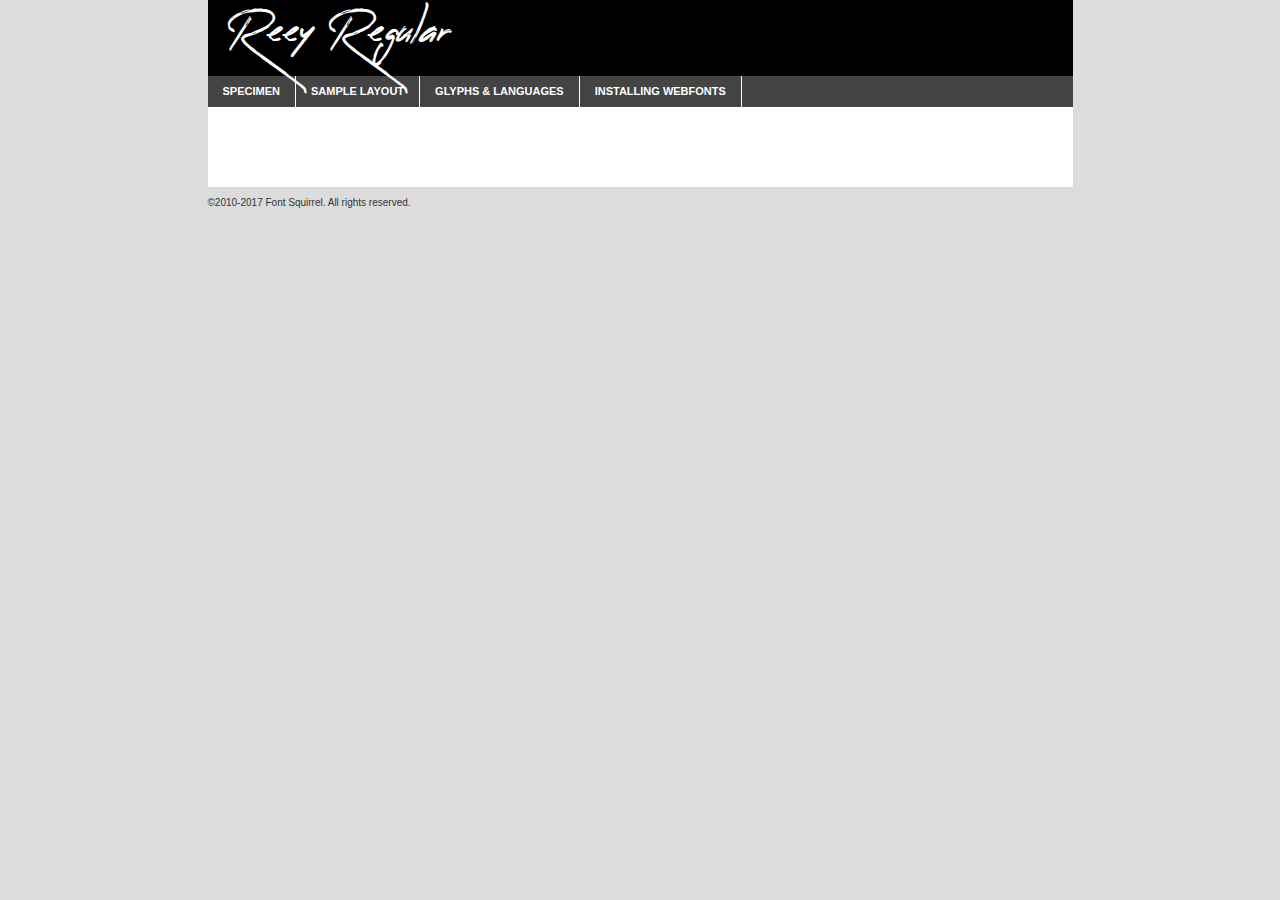
<file: fonts/Reey/webfontkit-20230322-062916/reey-regular-demo.html>
<!DOCTYPE html PUBLIC "-//W3C//DTD XHTML 1.0 Transitional//EN"
        "http://www.w3.org/TR/xhtml1/DTD/xhtml1-transitional.dtd">

<html xmlns="http://www.w3.org/1999/xhtml" xml:lang="en" lang="en">
<head>
    <meta http-equiv="Content-Type" content="text/html; charset=utf-8"/>
    <script src="http://ajax.googleapis.com/ajax/libs/jquery/1.7.2/jquery.min.js" type="text/javascript" charset="utf-8"></script>
    <script type="text/javascript">
		(function($) {
			$.fn.easyTabs = function(option) {
				var param = jQuery.extend({ fadeSpeed: 'fast', defaultContent: 1, activeClass: 'active' }, option);
				$(this).each(function() {
					var thisId = '#' + this.id;
					if ( param.defaultContent == '' )
					{
						param.defaultContent = 1;
					}
					if ( typeof param.defaultContent == 'number' )
					{
						var defaultTab = $(thisId + ' .tabs li:eq(' + (param.defaultContent - 1) + ') a').attr('href').substr(1);
					}
					else
					{
						var defaultTab = param.defaultContent;
					}
					$(thisId + ' .tabs li a').each(function() {
						var tabToHide = $(this).attr('href').substr(1);
						$('#' + tabToHide).addClass('easytabs-tab-content');
					});
					hideAll();
					changeContent(defaultTab);

					function hideAll() {$(thisId + ' .easytabs-tab-content').hide();}

					function changeContent(tabId)
					{
						hideAll();
						$(thisId + ' .tabs li').removeClass(param.activeClass);
						$(thisId + ' .tabs li a[href=#' + tabId + ']').closest('li').addClass(param.activeClass);
						if ( param.fadeSpeed != 'none' )
						{
							$(thisId + ' #' + tabId).fadeIn(param.fadeSpeed);
						}
						else
						{
							$(thisId + ' #' + tabId).show();
						}
					}

					$(thisId + ' .tabs li').click(function() {
						var tabId = $(this).find('a').attr('href').substr(1);
						changeContent(tabId);
						return false;
					});
				});
			}
		})(jQuery);
    </script>
    <link rel="stylesheet" href="specimen_files/specimen_stylesheet.css" type="text/css" charset="utf-8"/>
    <link rel="stylesheet" href="stylesheet.css" type="text/css" charset="utf-8"/>

    <style type="text/css">
        		body {
			font-family: 'reeyregular';
        		}

            </style>

    <title>Reey Regular Specimen</title>


    <script type="text/javascript" charset="utf-8">
		$(document).ready(function() {
			$('#container').easyTabs({ defaultContent: 1 });
		});
    </script>
</head>

<body>
<div id="container">
    <div id="header">
		Reey Regular    </div>
    <ul class="tabs">
        <li><a href="#specimen">Specimen</a></li>
        <li><a href="#layout">Sample Layout</a></li>
		        <li><a href="#glyphs">Glyphs &amp; Languages</a></li>
        <li><a href="#installing">Installing Webfonts</a></li>

    </ul>

    <div id="main_content">


        <div id="specimen">

            <div class="section">
                <div class="grid12 firstcol">
                    <div class="huge">AaBb</div>
                </div>
            </div>

            <div class="section">
                <div class="glyph_range">A&#x200B;B&#x200b;C&#x200b;D&#x200b;E&#x200b;F&#x200b;G&#x200b;H&#x200b;I&#x200b;J&#x200b;K&#x200b;L&#x200b;M&#x200b;N&#x200b;O&#x200b;P&#x200b;Q&#x200b;R&#x200b;S&#x200b;T&#x200b;U&#x200b;V&#x200b;W&#x200b;X&#x200b;Y&#x200b;Z&#x200b;a&#x200b;b&#x200b;c&#x200b;d&#x200b;e&#x200b;f&#x200b;g&#x200b;h&#x200b;i&#x200b;j&#x200b;k&#x200b;l&#x200b;m&#x200b;n&#x200b;o&#x200b;p&#x200b;q&#x200b;r&#x200b;s&#x200b;t&#x200b;u&#x200b;v&#x200b;w&#x200b;x&#x200b;y&#x200b;z&#x200b;1&#x200b;2&#x200b;3&#x200b;4&#x200b;5&#x200b;6&#x200b;7&#x200b;8&#x200b;9&#x200b;0&#x200b;&amp;&#x200b;.&#x200b;,&#x200b;?&#x200b;!&#x200b;&#64;&#x200b;(&#x200b;)&#x200b;#&#x200b;$&#x200b;%&#x200b;*&#x200b;+&#x200b;-&#x200b;=&#x200b;:&#x200b;;</div>
            </div>
            <div class="section">
                <div class="grid12 firstcol">
                    <table class="sample_table">
                        <tr>
                            <td>10</td>
                            <td class="size10">abcdefghijklmnopqrstuvwxyzABCDEFGHIJKLMNOPQRSTUVWXYZ0123456789abcdefghijklmnopqrstuvwxyzABCDEFGHIJKLMNOPQRSTUVWXYZ0123456789abcdefghijklmnopqrstuvwxyzABCDEFGHIJKLMNOPQRSTUVWXYZ</td>
                        </tr>
                        <tr>
                            <td>11</td>
                            <td class="size11">abcdefghijklmnopqrstuvwxyzABCDEFGHIJKLMNOPQRSTUVWXYZ0123456789abcdefghijklmnopqrstuvwxyzABCDEFGHIJKLMNOPQRSTUVWXYZ0123456789abcdefghijklmnopqrstuvwxyzABCDEFGHIJKLMNOPQRSTUVWXYZ</td>
                        </tr>
                        <tr>
                            <td>12</td>
                            <td class="size12">abcdefghijklmnopqrstuvwxyzABCDEFGHIJKLMNOPQRSTUVWXYZ0123456789abcdefghijklmnopqrstuvwxyzABCDEFGHIJKLMNOPQRSTUVWXYZ0123456789abcdefghijklmnopqrstuvwxyzABCDEFGHIJKLMNOPQRSTUVWXYZ</td>
                        </tr>
                        <tr>
                            <td>13</td>
                            <td class="size13">abcdefghijklmnopqrstuvwxyzABCDEFGHIJKLMNOPQRSTUVWXYZ0123456789abcdefghijklmnopqrstuvwxyzABCDEFGHIJKLMNOPQRSTUVWXYZ0123456789abcdefghijklmnopqrstuvwxyzABCDEFGHIJKLMNOPQRSTUVWXYZ</td>
                        </tr>
                        <tr>
                            <td>14</td>
                            <td class="size14">abcdefghijklmnopqrstuvwxyzABCDEFGHIJKLMNOPQRSTUVWXYZ0123456789abcdefghijklmnopqrstuvwxyzABCDEFGHIJKLMNOPQRSTUVWXYZ0123456789abcdefghijklmnopqrstuvwxyzABCDEFGHIJKLMNOPQRSTUVWXYZ</td>
                        </tr>
                        <tr>
                            <td>16</td>
                            <td class="size16">abcdefghijklmnopqrstuvwxyzABCDEFGHIJKLMNOPQRSTUVWXYZ0123456789abcdefghijklmnopqrstuvwxyzABCDEFGHIJKLMNOPQRSTUVWXYZ</td>
                        </tr>
                        <tr>
                            <td>18</td>
                            <td class="size18">abcdefghijklmnopqrstuvwxyzABCDEFGHIJKLMNOPQRSTUVWXYZ0123456789abcdefghijklmnopqrstuvwxyzABCDEFGHIJKLMNOPQRSTUVWXYZ</td>
                        </tr>
                        <tr>
                            <td>20</td>
                            <td class="size20">abcdefghijklmnopqrstuvwxyzABCDEFGHIJKLMNOPQRSTUVWXYZ0123456789abcdefghijklmnopqrstuvwxyzABCDEFGHIJKLMNOPQRSTUVWXYZ</td>
                        </tr>
                        <tr>
                            <td>24</td>
                            <td class="size24">abcdefghijklmnopqrstuvwxyzABCDEFGHIJKLMNOPQRSTUVWXYZ0123456789abcdefghijklmnopqrstuvwxyzABCDEFGHIJKLMNOPQRSTUVWXYZ</td>
                        </tr>
                        <tr>
                            <td>30</td>
                            <td class="size30">abcdefghijklmnopqrstuvwxyzABCDEFGHIJKLMNOPQRSTUVWXYZ0123456789abcdefghijklmnopqrstuvwxyzABCDEFGHIJKLMNOPQRSTUVWXYZ</td>
                        </tr>
                        <tr>
                            <td>36</td>
                            <td class="size36">abcdefghijklmnopqrstuvwxyzABCDEFGHIJKLMNOPQRSTUVWXYZ0123456789abcdefghijklmnopqrstuvwxyzABCDEFGHIJKLMNOPQRSTUVWXYZ</td>
                        </tr>
                        <tr>
                            <td>48</td>
                            <td class="size48">abcdefghijklmnopqrstuvwxyzABCDEFGHIJKLMNOPQRSTUVWXYZ0123456789abcdefghijklmnopqrstuvwxyzABCDEFGHIJKLMNOPQRSTUVWXYZ</td>
                        </tr>
                        <tr>
                            <td>60</td>
                            <td class="size60">abcdefghijklmnopqrstuvwxyzABCDEFGHIJKLMNOPQRSTUVWXYZ0123456789abcdefghijklmnopqrstuvwxyzABCDEFGHIJKLMNOPQRSTUVWXYZ</td>
                        </tr>
                        <tr>
                            <td>72</td>
                            <td class="size72">abcdefghijklmnopqrstuvwxyzABCDEFGHIJKLMNOPQRSTUVWXYZ0123456789abcdefghijklmnopqrstuvwxyzABCDEFGHIJKLMNOPQRSTUVWXYZ</td>
                        </tr>
                        <tr>
                            <td>90</td>
                            <td class="size90">abcdefghijklmnopqrstuvwxyzABCDEFGHIJKLMNOPQRSTUVWXYZ0123456789abcdefghijklmnopqrstuvwxyzABCDEFGHIJKLMNOPQRSTUVWXYZ</td>
                        </tr>
                    </table>

                </div>

            </div>


            <div class="section" id="bodycomparison">


                <div id="xheight">
                    <div class="fontbody">&#x25FC;&#x25FC;&#x25FC;&#x25FC;&#x25FC;&#x25FC;&#x25FC;&#x25FC;&#x25FC;&#x25FC;&#x25FC;&#x25FC;&#x25FC;&#x25FC;&#x25FC;&#x25FC;&#x25FC;&#x25FC;&#x25FC;&#x25FC;&#x25FC;&#x25FC;&#x25FC;&#x25FC;&#x25FC;&#x25FC;&#x25FC;&#x25FC;&#x25FC;&#x25FC;&#x25FC;&#x25FC;&#x25FC;&#x25FC;&#x25FC;&#x25FC;&#x25FC;&#x25FC;&#x25FC;&#x25FC;&#x25FC;&#x25FC;&#x25FC;&#x25FC;&#x25FC;&#x25FC;&#x25FC;&#x25FC;&#x25FC;&#x25FC;&#x25FC;&#x25FC;&#x25FC;&#x25FC;&#x25FC;&#x25FC;&#x25FC;&#x25FC;&#x25FC;&#x25FC;&#x25FC;&#x25FC;&#x25FC;&#x25FC;&#x25FC;&#x25FC;&#x25FC;&#x25FC;&#x25FC;&#x25FC;&#x25FC;&#x25FC;&#x25FC;&#x25FC;&#x25FC;&#x25FC;&#x25FC;&#x25FC;&#x25FC;&#x25FC;&#x25FC;&#x25FC;&#x25FC;&#x25FC;&#x25FC;&#x25FC;&#x25FC;&#x25FC;&#x25FC;&#x25FC;&#x25FC;&#x25FC;&#x25FC;&#x25FC;&#x25FC;&#x25FC;&#x25FC;&#x25FC;&#x25FC;body</div>
                    <div class="arialbody">body</div>
                    <div class="verdanabody">body</div>
                    <div class="georgiabody">body</div>
                </div>
                <div class="fontbody" style="z-index:1">
                    body<span>Reey Regular</span>
                </div>
                <div class="arialbody" style="z-index:1">
                    body<span>Arial</span>
                </div>
                <div class="verdanabody" style="z-index:1">
                    body<span>Verdana</span>
                </div>
                <div class="georgiabody" style="z-index:1">
                    body<span>Georgia</span>
                </div>


            </div>


            <div class="section psample psample_row1" id="">

                <div class="grid2 firstcol">
                    <p class="size10"><span>10.</span>Aenean lacinia bibendum nulla sed consectetur. Fusce dapibus, tellus ac cursus commodo, tortor mauris condimentum nibh, ut fermentum massa justo sit amet risus. Nullam id dolor id nibh ultricies vehicula ut id elit. Cum sociis natoque penatibus et magnis dis parturient montes, nascetur ridiculus mus. Nulla vitae elit libero, a pharetra augue.</p>

                </div>
                <div class="grid3">
                    <p class="size11"><span>11.</span>Aenean lacinia bibendum nulla sed consectetur. Fusce dapibus, tellus ac cursus commodo, tortor mauris condimentum nibh, ut fermentum massa justo sit amet risus. Nullam id dolor id nibh ultricies vehicula ut id elit. Cum sociis natoque penatibus et magnis dis parturient montes, nascetur ridiculus mus. Nulla vitae elit libero, a pharetra augue.</p>

                </div>
                <div class="grid3">
                    <p class="size12"><span>12.</span>Aenean lacinia bibendum nulla sed consectetur. Fusce dapibus, tellus ac cursus commodo, tortor mauris condimentum nibh, ut fermentum massa justo sit amet risus. Nullam id dolor id nibh ultricies vehicula ut id elit. Cum sociis natoque penatibus et magnis dis parturient montes, nascetur ridiculus mus. Nulla vitae elit libero, a pharetra augue.</p>

                </div>
                <div class="grid4">
                    <p class="size13"><span>13.</span>Aenean lacinia bibendum nulla sed consectetur. Fusce dapibus, tellus ac cursus commodo, tortor mauris condimentum nibh, ut fermentum massa justo sit amet risus. Nullam id dolor id nibh ultricies vehicula ut id elit. Cum sociis natoque penatibus et magnis dis parturient montes, nascetur ridiculus mus. Nulla vitae elit libero, a pharetra augue.</p>

                </div>
                <div class="white_blend"></div>

            </div>
            <div class="section psample psample_row2" id="">
                <div class="grid3 firstcol">
                    <p class="size14"><span>14.</span>Aenean lacinia bibendum nulla sed consectetur. Fusce dapibus, tellus ac cursus commodo, tortor mauris condimentum nibh, ut fermentum massa justo sit amet risus. Nullam id dolor id nibh ultricies vehicula ut id elit. Cum sociis natoque penatibus et magnis dis parturient montes, nascetur ridiculus mus. Nulla vitae elit libero, a pharetra augue.</p>

                </div>
                <div class="grid4">
                    <p class="size16"><span>16.</span>Aenean lacinia bibendum nulla sed consectetur. Fusce dapibus, tellus ac cursus commodo, tortor mauris condimentum nibh, ut fermentum massa justo sit amet risus. Nullam id dolor id nibh ultricies vehicula ut id elit. Cum sociis natoque penatibus et magnis dis parturient montes, nascetur ridiculus mus. Nulla vitae elit libero, a pharetra augue.</p>

                </div>
                <div class="grid5">
                    <p class="size18"><span>18.</span>Aenean lacinia bibendum nulla sed consectetur. Fusce dapibus, tellus ac cursus commodo, tortor mauris condimentum nibh, ut fermentum massa justo sit amet risus. Nullam id dolor id nibh ultricies vehicula ut id elit. Cum sociis natoque penatibus et magnis dis parturient montes, nascetur ridiculus mus. Nulla vitae elit libero, a pharetra augue.</p>

                </div>

                <div class="white_blend"></div>

            </div>

            <div class="section psample psample_row3" id="">
                <div class="grid5 firstcol">
                    <p class="size20"><span>20.</span>Aenean lacinia bibendum nulla sed consectetur. Fusce dapibus, tellus ac cursus commodo, tortor mauris condimentum nibh, ut fermentum massa justo sit amet risus. Nullam id dolor id nibh ultricies vehicula ut id elit. Cum sociis natoque penatibus et magnis dis parturient montes, nascetur ridiculus mus. Nulla vitae elit libero, a pharetra augue.</p>
                </div>
                <div class="grid7">
                    <p class="size24"><span>24.</span>Aenean lacinia bibendum nulla sed consectetur. Fusce dapibus, tellus ac cursus commodo, tortor mauris condimentum nibh, ut fermentum massa justo sit amet risus. Nullam id dolor id nibh ultricies vehicula ut id elit. Cum sociis natoque penatibus et magnis dis parturient montes, nascetur ridiculus mus. Nulla vitae elit libero, a pharetra augue.</p>
                </div>

                <div class="white_blend"></div>

            </div>

            <div class="section psample psample_row4" id="">
                <div class="grid12 firstcol">
                    <p class="size30"><span>30.</span>Aenean lacinia bibendum nulla sed consectetur. Fusce dapibus, tellus ac cursus commodo, tortor mauris condimentum nibh, ut fermentum massa justo sit amet risus. Nullam id dolor id nibh ultricies vehicula ut id elit. Cum sociis natoque penatibus et magnis dis parturient montes, nascetur ridiculus mus. Nulla vitae elit libero, a pharetra augue.</p>
                </div>
                <div class="white_blend"></div>

            </div>


            <div class="section psample psample_row1 fullreverse">
                <div class="grid2 firstcol">
                    <p class="size10"><span>10.</span>Aenean lacinia bibendum nulla sed consectetur. Fusce dapibus, tellus ac cursus commodo, tortor mauris condimentum nibh, ut fermentum massa justo sit amet risus. Nullam id dolor id nibh ultricies vehicula ut id elit. Cum sociis natoque penatibus et magnis dis parturient montes, nascetur ridiculus mus. Nulla vitae elit libero, a pharetra augue.</p>

                </div>
                <div class="grid3">
                    <p class="size11"><span>11.</span>Aenean lacinia bibendum nulla sed consectetur. Fusce dapibus, tellus ac cursus commodo, tortor mauris condimentum nibh, ut fermentum massa justo sit amet risus. Nullam id dolor id nibh ultricies vehicula ut id elit. Cum sociis natoque penatibus et magnis dis parturient montes, nascetur ridiculus mus. Nulla vitae elit libero, a pharetra augue.</p>

                </div>
                <div class="grid3">
                    <p class="size12"><span>12.</span>Aenean lacinia bibendum nulla sed consectetur. Fusce dapibus, tellus ac cursus commodo, tortor mauris condimentum nibh, ut fermentum massa justo sit amet risus. Nullam id dolor id nibh ultricies vehicula ut id elit. Cum sociis natoque penatibus et magnis dis parturient montes, nascetur ridiculus mus. Nulla vitae elit libero, a pharetra augue.</p>

                </div>
                <div class="grid4">
                    <p class="size13"><span>13.</span>Aenean lacinia bibendum nulla sed consectetur. Fusce dapibus, tellus ac cursus commodo, tortor mauris condimentum nibh, ut fermentum massa justo sit amet risus. Nullam id dolor id nibh ultricies vehicula ut id elit. Cum sociis natoque penatibus et magnis dis parturient montes, nascetur ridiculus mus. Nulla vitae elit libero, a pharetra augue.</p>

                </div>
                <div class="black_blend"></div>

            </div>

            <div class="section psample psample_row2 fullreverse">
                <div class="grid3 firstcol">
                    <p class="size14"><span>14.</span>Aenean lacinia bibendum nulla sed consectetur. Fusce dapibus, tellus ac cursus commodo, tortor mauris condimentum nibh, ut fermentum massa justo sit amet risus. Nullam id dolor id nibh ultricies vehicula ut id elit. Cum sociis natoque penatibus et magnis dis parturient montes, nascetur ridiculus mus. Nulla vitae elit libero, a pharetra augue.</p>

                </div>
                <div class="grid4">
                    <p class="size16"><span>16.</span>Aenean lacinia bibendum nulla sed consectetur. Fusce dapibus, tellus ac cursus commodo, tortor mauris condimentum nibh, ut fermentum massa justo sit amet risus. Nullam id dolor id nibh ultricies vehicula ut id elit. Cum sociis natoque penatibus et magnis dis parturient montes, nascetur ridiculus mus. Nulla vitae elit libero, a pharetra augue.</p>

                </div>
                <div class="grid5">
                    <p class="size18"><span>18.</span>Aenean lacinia bibendum nulla sed consectetur. Fusce dapibus, tellus ac cursus commodo, tortor mauris condimentum nibh, ut fermentum massa justo sit amet risus. Nullam id dolor id nibh ultricies vehicula ut id elit. Cum sociis natoque penatibus et magnis dis parturient montes, nascetur ridiculus mus. Nulla vitae elit libero, a pharetra augue.</p>

                </div>
                <div class="black_blend"></div>

            </div>

            <div class="section psample fullreverse psample_row3" id="">
                <div class="grid5 firstcol">
                    <p class="size20"><span>20.</span>Aenean lacinia bibendum nulla sed consectetur. Fusce dapibus, tellus ac cursus commodo, tortor mauris condimentum nibh, ut fermentum massa justo sit amet risus. Nullam id dolor id nibh ultricies vehicula ut id elit. Cum sociis natoque penatibus et magnis dis parturient montes, nascetur ridiculus mus. Nulla vitae elit libero, a pharetra augue.</p>
                </div>
                <div class="grid7">
                    <p class="size24"><span>24.</span>Aenean lacinia bibendum nulla sed consectetur. Fusce dapibus, tellus ac cursus commodo, tortor mauris condimentum nibh, ut fermentum massa justo sit amet risus. Nullam id dolor id nibh ultricies vehicula ut id elit. Cum sociis natoque penatibus et magnis dis parturient montes, nascetur ridiculus mus. Nulla vitae elit libero, a pharetra augue.</p>
                </div>

                <div class="black_blend"></div>

            </div>

            <div class="section psample fullreverse psample_row4" id="" style="border-bottom: 20px #000 solid;">
                <div class="grid12 firstcol">
                    <p class="size30"><span>30.</span>Aenean lacinia bibendum nulla sed consectetur. Fusce dapibus, tellus ac cursus commodo, tortor mauris condimentum nibh, ut fermentum massa justo sit amet risus. Nullam id dolor id nibh ultricies vehicula ut id elit. Cum sociis natoque penatibus et magnis dis parturient montes, nascetur ridiculus mus. Nulla vitae elit libero, a pharetra augue.</p>
                </div>
                <div class="black_blend"></div>

            </div>


        </div>

        <div id="layout">

            <div class="section">

                <div class="grid12 firstcol">
                    <h1>Lorem Ipsum Dolor</h1>
                    <h2>Etiam porta sem malesuada magna mollis euismod</h2>

                    <p class="byline">By <a href="#link">Aenean Lacinia</a></p>
                </div>
            </div>
            <div class="section">
                <div class="grid8 firstcol">
                    <p class="large">Donec sed odio dui. Morbi leo risus, porta ac consectetur ac, vestibulum at eros. Fusce dapibus, tellus ac cursus commodo, tortor mauris condimentum nibh, ut fermentum massa justo sit amet risus. </p>


                    <h3>Pellentesque ornare sem</h3>

                    <p>Maecenas sed diam eget risus varius blandit sit amet non magna. Maecenas faucibus mollis interdum. Donec ullamcorper nulla non metus auctor fringilla. Nullam id dolor id nibh ultricies vehicula ut id elit. Nullam id dolor id nibh ultricies vehicula ut id elit. </p>

                    <p>Aenean eu leo quam. Pellentesque ornare sem lacinia quam venenatis vestibulum. Lorem ipsum dolor sit amet, consectetur adipiscing elit. Cum sociis natoque penatibus et magnis dis parturient montes, nascetur ridiculus mus. </p>

                    <p>Nulla vitae elit libero, a pharetra augue. Praesent commodo cursus magna, vel scelerisque nisl consectetur et. Aenean lacinia bibendum nulla sed consectetur. </p>

                    <p>Nullam quis risus eget urna mollis ornare vel eu leo. Nullam quis risus eget urna mollis ornare vel eu leo. Maecenas sed diam eget risus varius blandit sit amet non magna. Donec ullamcorper nulla non metus auctor fringilla. </p>

                    <h3>Cras mattis consectetur</h3>

                    <p>Aenean eu leo quam. Pellentesque ornare sem lacinia quam venenatis vestibulum. Aenean lacinia bibendum nulla sed consectetur. Integer posuere erat a ante venenatis dapibus posuere velit aliquet. Cras mattis consectetur purus sit amet fermentum. </p>

                    <p>Nullam id dolor id nibh ultricies vehicula ut id elit. Nullam quis risus eget urna mollis ornare vel eu leo. Cras mattis consectetur purus sit amet fermentum.</p>
                </div>

                <div class="grid4 sidebar">

                    <div class="box reverse">
                        <p class="last">Nullam quis risus eget urna mollis ornare vel eu leo. Donec ullamcorper nulla non metus auctor fringilla. Cras mattis consectetur purus sit amet fermentum. Sed posuere consectetur est at lobortis. Lorem ipsum dolor sit amet, consectetur adipiscing elit. </p>
                    </div>

                    <p class="caption">Maecenas sed diam eget risus varius.</p>

                    <p>Vestibulum id ligula porta felis euismod semper. Integer posuere erat a ante venenatis dapibus posuere velit aliquet. Vestibulum id ligula porta felis euismod semper. Sed posuere consectetur est at lobortis. Maecenas sed diam eget risus varius blandit sit amet non magna. Fusce dapibus, tellus ac cursus commodo, tortor mauris condimentum nibh, ut fermentum massa justo sit amet risus. </p>


                    <p>Duis mollis, est non commodo luctus, nisi erat porttitor ligula, eget lacinia odio sem nec elit. Aenean lacinia bibendum nulla sed consectetur. Vivamus sagittis lacus vel augue laoreet rutrum faucibus dolor auctor. Aenean lacinia bibendum nulla sed consectetur. Nullam quis risus eget urna mollis ornare vel eu leo. </p>

                    <p>Praesent commodo cursus magna, vel scelerisque nisl consectetur et. Donec ullamcorper nulla non metus auctor fringilla. Maecenas faucibus mollis interdum. Fusce dapibus, tellus ac cursus commodo, tortor mauris condimentum nibh, ut fermentum massa justo sit amet risus. </p>

                </div>
            </div>

        </div>


		

        <div id="glyphs">
            <div class="section">
                <div class="grid12 firstcol">

                    <h1>Language Support</h1>
                    <p>The subset of Reey Regular in this kit supports the following languages:<br/>

						English, Arrernte, Bislama, Cebuano, Fijian, Gilbertese, Hmong, Ibanag, Iloko_ilokano, Interglossa_glosa, Interlingua, Lojban, Norfolk_pitcairnese, Oromo, Rotokas, Seychelles_creole, Shona, Somali, Southern_ndebele, Swahili, Swati_swazi, Tok_pisin, Warlpiri, Xhosa, Zulu, Latinbasic, Ubasic, Demo                    </p>
                    <h1>Glyph Chart</h1>
                    <p>The subset of Reey Regular in this kit includes all the glyphs listed below. Unicode entities are included above each glyph to help you insert individual characters into your layout.</p>
                    <div id="glyph_chart">

																				                                <div><p>&amp;#32;</p>&#32;</div>
																				                                <div><p>&amp;#33;</p>&#33;</div>
																				                                <div><p>&amp;#34;</p>&#34;</div>
																				                                <div><p>&amp;#35;</p>&#35;</div>
																				                                <div><p>&amp;#36;</p>&#36;</div>
																				                                <div><p>&amp;#37;</p>&#37;</div>
																				                                <div><p>&amp;#38;</p>&#38;</div>
																				                                <div><p>&amp;#39;</p>&#39;</div>
																				                                <div><p>&amp;#40;</p>&#40;</div>
																				                                <div><p>&amp;#41;</p>&#41;</div>
																				                                <div><p>&amp;#42;</p>&#42;</div>
																				                                <div><p>&amp;#43;</p>&#43;</div>
																				                                <div><p>&amp;#44;</p>&#44;</div>
																				                                <div><p>&amp;#45;</p>&#45;</div>
																				                                <div><p>&amp;#46;</p>&#46;</div>
																				                                <div><p>&amp;#47;</p>&#47;</div>
																				                                <div><p>&amp;#48;</p>&#48;</div>
																				                                <div><p>&amp;#49;</p>&#49;</div>
																				                                <div><p>&amp;#50;</p>&#50;</div>
																				                                <div><p>&amp;#51;</p>&#51;</div>
																				                                <div><p>&amp;#52;</p>&#52;</div>
																				                                <div><p>&amp;#53;</p>&#53;</div>
																				                                <div><p>&amp;#54;</p>&#54;</div>
																				                                <div><p>&amp;#55;</p>&#55;</div>
																				                                <div><p>&amp;#56;</p>&#56;</div>
																				                                <div><p>&amp;#57;</p>&#57;</div>
																				                                <div><p>&amp;#58;</p>&#58;</div>
																				                                <div><p>&amp;#59;</p>&#59;</div>
																				                                <div><p>&amp;#60;</p>&#60;</div>
																				                                <div><p>&amp;#61;</p>&#61;</div>
																				                                <div><p>&amp;#62;</p>&#62;</div>
																				                                <div><p>&amp;#63;</p>&#63;</div>
																				                                <div><p>&amp;#64;</p>&#64;</div>
																				                                <div><p>&amp;#65;</p>&#65;</div>
																				                                <div><p>&amp;#66;</p>&#66;</div>
																				                                <div><p>&amp;#67;</p>&#67;</div>
																				                                <div><p>&amp;#68;</p>&#68;</div>
																				                                <div><p>&amp;#69;</p>&#69;</div>
																				                                <div><p>&amp;#70;</p>&#70;</div>
																				                                <div><p>&amp;#71;</p>&#71;</div>
																				                                <div><p>&amp;#72;</p>&#72;</div>
																				                                <div><p>&amp;#73;</p>&#73;</div>
																				                                <div><p>&amp;#74;</p>&#74;</div>
																				                                <div><p>&amp;#75;</p>&#75;</div>
																				                                <div><p>&amp;#76;</p>&#76;</div>
																				                                <div><p>&amp;#77;</p>&#77;</div>
																				                                <div><p>&amp;#78;</p>&#78;</div>
																				                                <div><p>&amp;#79;</p>&#79;</div>
																				                                <div><p>&amp;#80;</p>&#80;</div>
																				                                <div><p>&amp;#81;</p>&#81;</div>
																				                                <div><p>&amp;#82;</p>&#82;</div>
																				                                <div><p>&amp;#83;</p>&#83;</div>
																				                                <div><p>&amp;#84;</p>&#84;</div>
																				                                <div><p>&amp;#85;</p>&#85;</div>
																				                                <div><p>&amp;#86;</p>&#86;</div>
																				                                <div><p>&amp;#87;</p>&#87;</div>
																				                                <div><p>&amp;#88;</p>&#88;</div>
																				                                <div><p>&amp;#89;</p>&#89;</div>
																				                                <div><p>&amp;#90;</p>&#90;</div>
																				                                <div><p>&amp;#91;</p>&#91;</div>
																				                                <div><p>&amp;#92;</p>&#92;</div>
																				                                <div><p>&amp;#93;</p>&#93;</div>
																				                                <div><p>&amp;#94;</p>&#94;</div>
																				                                <div><p>&amp;#95;</p>&#95;</div>
																				                                <div><p>&amp;#96;</p>&#96;</div>
																				                                <div><p>&amp;#97;</p>&#97;</div>
																				                                <div><p>&amp;#98;</p>&#98;</div>
																				                                <div><p>&amp;#99;</p>&#99;</div>
																				                                <div><p>&amp;#100;</p>&#100;</div>
																				                                <div><p>&amp;#101;</p>&#101;</div>
																				                                <div><p>&amp;#102;</p>&#102;</div>
																				                                <div><p>&amp;#103;</p>&#103;</div>
																				                                <div><p>&amp;#104;</p>&#104;</div>
																				                                <div><p>&amp;#105;</p>&#105;</div>
																				                                <div><p>&amp;#106;</p>&#106;</div>
																				                                <div><p>&amp;#107;</p>&#107;</div>
																				                                <div><p>&amp;#108;</p>&#108;</div>
																				                                <div><p>&amp;#109;</p>&#109;</div>
																				                                <div><p>&amp;#110;</p>&#110;</div>
																				                                <div><p>&amp;#111;</p>&#111;</div>
																				                                <div><p>&amp;#112;</p>&#112;</div>
																				                                <div><p>&amp;#113;</p>&#113;</div>
																				                                <div><p>&amp;#114;</p>&#114;</div>
																				                                <div><p>&amp;#115;</p>&#115;</div>
																				                                <div><p>&amp;#116;</p>&#116;</div>
																				                                <div><p>&amp;#117;</p>&#117;</div>
																				                                <div><p>&amp;#118;</p>&#118;</div>
																				                                <div><p>&amp;#119;</p>&#119;</div>
																				                                <div><p>&amp;#120;</p>&#120;</div>
																				                                <div><p>&amp;#121;</p>&#121;</div>
																				                                <div><p>&amp;#122;</p>&#122;</div>
																				                                <div><p>&amp;#123;</p>&#123;</div>
																				                                <div><p>&amp;#124;</p>&#124;</div>
																				                                <div><p>&amp;#125;</p>&#125;</div>
																				                                <div><p>&amp;#126;</p>&#126;</div>
																				                                <div><p>&amp;#160;</p>&#160;</div>
																				                                <div><p>&amp;#161;</p>&#161;</div>
																				                                <div><p>&amp;#162;</p>&#162;</div>
																				                                <div><p>&amp;#163;</p>&#163;</div>
																				                                <div><p>&amp;#164;</p>&#164;</div>
																				                                <div><p>&amp;#165;</p>&#165;</div>
																				                                <div><p>&amp;#166;</p>&#166;</div>
																				                                <div><p>&amp;#167;</p>&#167;</div>
																				                                <div><p>&amp;#168;</p>&#168;</div>
																				                                <div><p>&amp;#169;</p>&#169;</div>
																				                                <div><p>&amp;#171;</p>&#171;</div>
																				                                <div><p>&amp;#173;</p>&#173;</div>
																				                                <div><p>&amp;#174;</p>&#174;</div>
																				                                <div><p>&amp;#176;</p>&#176;</div>
																				                                <div><p>&amp;#177;</p>&#177;</div>
																				                                <div><p>&amp;#180;</p>&#180;</div>
																				                                <div><p>&amp;#183;</p>&#183;</div>
																				                                <div><p>&amp;#184;</p>&#184;</div>
																				                                <div><p>&amp;#187;</p>&#187;</div>
																				                                <div><p>&amp;#191;</p>&#191;</div>
																				                                <div><p>&amp;#215;</p>&#215;</div>
																				                                <div><p>&amp;#224;</p>&#224;</div>
																				                                <div><p>&amp;#225;</p>&#225;</div>
																				                                <div><p>&amp;#226;</p>&#226;</div>
																				                                <div><p>&amp;#227;</p>&#227;</div>
																				                                <div><p>&amp;#228;</p>&#228;</div>
																				                                <div><p>&amp;#229;</p>&#229;</div>
																				                                <div><p>&amp;#231;</p>&#231;</div>
																				                                <div><p>&amp;#232;</p>&#232;</div>
																				                                <div><p>&amp;#233;</p>&#233;</div>
																				                                <div><p>&amp;#234;</p>&#234;</div>
																				                                <div><p>&amp;#235;</p>&#235;</div>
																				                                <div><p>&amp;#236;</p>&#236;</div>
																				                                <div><p>&amp;#237;</p>&#237;</div>
																				                                <div><p>&amp;#238;</p>&#238;</div>
																				                                <div><p>&amp;#239;</p>&#239;</div>
																				                                <div><p>&amp;#241;</p>&#241;</div>
																				                                <div><p>&amp;#242;</p>&#242;</div>
																				                                <div><p>&amp;#243;</p>&#243;</div>
																				                                <div><p>&amp;#244;</p>&#244;</div>
																				                                <div><p>&amp;#245;</p>&#245;</div>
																				                                <div><p>&amp;#246;</p>&#246;</div>
																				                                <div><p>&amp;#247;</p>&#247;</div>
																				                                <div><p>&amp;#249;</p>&#249;</div>
																				                                <div><p>&amp;#250;</p>&#250;</div>
																				                                <div><p>&amp;#251;</p>&#251;</div>
																				                                <div><p>&amp;#252;</p>&#252;</div>
																				                                <div><p>&amp;#253;</p>&#253;</div>
																				                                <div><p>&amp;#255;</p>&#255;</div>
																				                                <div><p>&amp;#710;</p>&#710;</div>
																				                                <div><p>&amp;#732;</p>&#732;</div>
																				                                <div><p>&amp;#8192;</p>&#8192;</div>
																				                                <div><p>&amp;#8193;</p>&#8193;</div>
																				                                <div><p>&amp;#8194;</p>&#8194;</div>
																				                                <div><p>&amp;#8195;</p>&#8195;</div>
																				                                <div><p>&amp;#8196;</p>&#8196;</div>
																				                                <div><p>&amp;#8197;</p>&#8197;</div>
																				                                <div><p>&amp;#8198;</p>&#8198;</div>
																				                                <div><p>&amp;#8199;</p>&#8199;</div>
																				                                <div><p>&amp;#8200;</p>&#8200;</div>
																				                                <div><p>&amp;#8201;</p>&#8201;</div>
																				                                <div><p>&amp;#8202;</p>&#8202;</div>
																				                                <div><p>&amp;#8208;</p>&#8208;</div>
																				                                <div><p>&amp;#8209;</p>&#8209;</div>
																				                                <div><p>&amp;#8210;</p>&#8210;</div>
																				                                <div><p>&amp;#8211;</p>&#8211;</div>
																				                                <div><p>&amp;#8212;</p>&#8212;</div>
																				                                <div><p>&amp;#8216;</p>&#8216;</div>
																				                                <div><p>&amp;#8217;</p>&#8217;</div>
																				                                <div><p>&amp;#8218;</p>&#8218;</div>
																				                                <div><p>&amp;#8220;</p>&#8220;</div>
																				                                <div><p>&amp;#8221;</p>&#8221;</div>
																				                                <div><p>&amp;#8222;</p>&#8222;</div>
																				                                <div><p>&amp;#8226;</p>&#8226;</div>
																				                                <div><p>&amp;#8230;</p>&#8230;</div>
																				                                <div><p>&amp;#8239;</p>&#8239;</div>
																				                                <div><p>&amp;#8249;</p>&#8249;</div>
																				                                <div><p>&amp;#8250;</p>&#8250;</div>
																				                                <div><p>&amp;#8287;</p>&#8287;</div>
																				                                <div><p>&amp;#8364;</p>&#8364;</div>
																				                                <div><p>&amp;#8482;</p>&#8482;</div>
																				                                <div><p>&amp;#9724;</p>&#9724;</div>
																																																										                    </div>
                </div>


            </div>
        </div>


        <div id="specs">

        </div>

        <div id="installing">
            <div class="section">
                <div class="grid7 firstcol">
                    <h1>Installing Webfonts</h1>

                    <p>Webfonts are supported by all major browser platforms but not all in the same way. There are currently four different font formats that must be included in order to target all browsers. This includes TTF, WOFF, EOT and SVG.</p>

                    <h2>1. Upload your webfonts</h2>
                    <p>You must upload your webfont kit to your website. They should be in or near the same directory as your CSS files.</p>

                    <h2>2. Include the webfont stylesheet</h2>
                    <p>A special CSS @font-face declaration helps the various browsers select the appropriate font it needs without causing you a bunch of headaches. Learn more about this syntax by reading the <a href="https://www.fontspring.com/blog/further-hardening-of-the-bulletproof-syntax">Fontspring blog post</a> about it. The code for it is as follows:</p>


                    <code>
                        @font-face{
                        font-family: 'MyWebFont';
                        src: url('WebFont.eot');
                        src: url('WebFont.eot?#iefix') format('embedded-opentype'),
                        url('WebFont.woff') format('woff'),
                        url('WebFont.ttf') format('truetype'),
                        url('WebFont.svg#webfont') format('svg');
                        }
                    </code>

                    <p>We've already gone ahead and generated the code for you. All you have to do is link to the stylesheet in your HTML, like this:</p>
                    <code>&lt;link rel=&quot;stylesheet&quot; href=&quot;stylesheet.css&quot; type=&quot;text/css&quot; charset=&quot;utf-8&quot; /&gt;</code>

                    <h2>3. Modify your own stylesheet</h2>
                    <p>To take advantage of your new fonts, you must tell your stylesheet to use them. Look at the original @font-face declaration above and find the property called "font-family." The name linked there will be what you use to reference the font. Prepend that webfont name to the font stack in the "font-family" property, inside the selector you want to change. For example:</p>
                    <code>p { font-family: 'WebFont', Arial, sans-serif; }</code>

                    <h2>4. Test</h2>
                    <p>Getting webfonts to work cross-browser <em>can</em> be tricky. Use the information in the sidebar to help you if you find that fonts aren't loading in a particular browser.</p>
                </div>

                <div class="grid5 sidebar">
                    <div class="box">
                        <h2>Troubleshooting<br/>Font-Face Problems</h2>
                        <p>Having trouble getting your webfonts to load in your new website? Here are some tips to sort out what might be the problem.</p>

                        <h3>Fonts not showing in any browser</h3>

                        <p>This sounds like you need to work on the plumbing. You either did not upload the fonts to the correct directory, or you did not link the fonts properly in the CSS. If you've confirmed that all this is correct and you still have a problem, take a look at your .htaccess file and see if requests are getting intercepted.</p>

                        <h3>Fonts not loading in iPhone or iPad</h3>

                        <p>The most common problem here is that you are serving the fonts from an IIS server. IIS refuses to serve files that have unknown MIME types. If that is the case, you must set the MIME type for SVG to "image/svg+xml" in the server settings. Follow these instructions from Microsoft if you need help.</p>

                        <h3>Fonts not loading in Firefox</h3>

                        <p>The primary reason for this failure? You are still using a version Firefox older than 3.5. So upgrade already! If that isn't it, then you are very likely serving fonts from a different domain. Firefox requires that all font assets be served from the same domain. Lastly it is possible that you need to add WOFF to your list of MIME types (if you are serving via IIS.)</p>

                        <h3>Fonts not loading in IE</h3>

                        <p>Are you looking at Internet Explorer on an actual Windows machine or are you cheating by using a service like Adobe BrowserLab? Many of these screenshot services do not render @font-face for IE. Best to test it on a real machine.</p>

                        <h3>Fonts not loading in IE9</h3>

                        <p>IE9, like Firefox, requires that fonts be served from the same domain as the website. Make sure that is the case.</p>
                    </div>
                </div>
            </div>

        </div>

    </div>
    <div id="footer">
        <p>&copy;2010-2017 Font Squirrel. All rights reserved.</p>
    </div>
</div>
</body>
</html>
</file>
<file: fonts/Reey/webfontkit-20230322-062916/stylesheet.css>
/*! Generated by Font Squirrel (https://www.fontsquirrel.com) on March 22, 2023 */



@font-face {
    font-family: 'reeyregular';
    src: url('reey-regular-webfont.woff2') format('woff2'),
         url('reey-regular-webfont.woff') format('woff');
    font-weight: normal;
    font-style: normal;

}
</file>
<file: fonts/Reey/webfontkit-20230322-062916/specimen_files/specimen_stylesheet.css>
@import url('grid_12-825-55-15.css');

/*  
	CSS Reset by Eric Meyer - Released under Public Domain
    http://meyerweb.com/eric/tools/css/reset/
*/
html, body, div, span, applet, object, iframe,
h1, h2, h3, h4, h5, h6, p, blockquote, pre,
a, abbr, acronym, address, big, cite, code,
del, dfn, em, font, img, ins, kbd, q, s, samp,
small, strike, strong, sub, sup, tt, var,
b, u, i, center, dl, dt, dd, ol, ul, li,
fieldset, form, label, legend, table,
caption, tbody, tfoot, thead, tr, th, td {
	margin:         0;
	padding:        0;
	border:         0;
	outline:        0;
	font-size:      100%;
	vertical-align: baseline;
	background:     transparent;
}

body {
	line-height: 1;
}

ol, ul {
	list-style: none;
}

blockquote, q {
	quotes: none;
}

blockquote:before, blockquote:after,
q:before, q:after {
	content: '';
	content: none;
}

:focus {
	outline: 0;
}

ins {
	text-decoration: none;
}

del {
	text-decoration: line-through;
}

table {
	border-collapse: collapse;
	border-spacing:  0;
}


body {
	color:            #000;
	background-color: #dcdcdc;
}

a {
	text-decoration: none;
	color:           #1883ba;
}

h1 {
	font-size:     32px;
	font-weight:   normal;
	font-style:    normal;
	margin-bottom: 18px;
}

h2 {
	font-size: 18px;
}

#container {
	width:  865px;
	margin: 0px auto;
}


#header {
	padding:          20px;
	font-size:        36px;
	background-color: #000;
	color:            #fff;
}

#header span {
	color: #666;
}

#main_content {
	background-color: #fff;
	padding:          60px 20px 20px;
}


#footer p {
	margin:         0;
	padding-top:    10px;
	padding-bottom: 50px;
	color:          #333;
	font:           10px Arial, sans-serif;
}

.tabs {
	width:            100%;
	height:           31px;
	background-color: #444;
}

.tabs li {
	float:            left;
	margin:           0;
	overflow:         hidden;
	background-color: #444;
}

.tabs li a {
	display:         block;
	color:           #fff;
	text-decoration: none;
	font:            bold 11px/11px 'Arial';
	text-transform:  uppercase;
	padding:         10px 15px;
	border-right:    1px solid #fff;
}

.tabs li a:hover {
	background-color: #00b3ff;

}

.tabs li.active a {
	color:            #000;
	background-color: #fff;
}


div.huge {

	font-size:      300px;
	line-height:    1em;
	padding:        0;
	letter-spacing: -.02em;
	overflow:       hidden;
}

div.glyph_range {
	font-size:   72px;
	line-height: 1.1em;
}

.size10 {
	font-size: 10px;
}

.size11 {
	font-size: 11px;
}

.size12 {
	font-size: 12px;
}

.size13 {
	font-size: 13px;
}

.size14 {
	font-size: 14px;
}

.size16 {
	font-size: 16px;
}

.size18 {
	font-size: 18px;
}

.size20 {
	font-size: 20px;
}

.size24 {
	font-size: 24px;
}

.size30 {
	font-size: 30px;
}

.size36 {
	font-size: 36px;
}

.size48 {
	font-size: 48px;
}

.size60 {
	font-size: 60px;
}

.size72 {
	font-size: 72px;
}

.size90 {
	font-size: 90px;
}


.psample_row1 {
	height: 120px;
}

.psample_row1 {
	height: 120px;
}

.psample_row2 {
	height: 160px;
}

.psample_row3 {
	height: 160px;
}

.psample_row4 {
	height: 160px;
}

.psample {
	overflow: hidden;
	position: relative;
}

.psample p {
	line-height: 1.3em;
	display:     block;
	overflow:    hidden;
	margin:      0;
}

.psample span {
	margin-right: .5em;
}

.white_blend {
	width:            100%;
	height:           61px;
	background-image: url([data-uri]);
	position:         absolute;
	bottom:           0;
}

.black_blend {
	width:            100%;
	height:           61px;
	background-image: url([data-uri]);
	position:         absolute;
	bottom:           0;
}

.fullreverse {
	background:    #000 !important;
	color:         #fff !important;
	margin-left:   -20px;
	padding-left:  20px;
	margin-right:  -20px;
	padding-right: 20px;
	padding:       20px;
	margin-bottom: 0;
}


.sample_table td {
	padding-top:    3px;
	padding-bottom: 5px;
	padding-left:   5px;
	vertical-align: middle;
	line-height:    1.2em;
}

.sample_table td:first-child {
	background-color: #eee;
	text-align:       right;
	padding-right:    5px;
	padding-left:     0;
	padding:          5px;
	font:             11px/12px 'Courier New', Courier, mono;
}

code {
	white-space:      pre;
	background-color: #eee;
	display:          block;
	padding:          10px;
	margin-bottom:    18px;
	overflow:         auto;
}


.bottom, .last {
	margin-bottom:  0 !important;
	padding-bottom: 0 !important;
}

.box {
	padding:       18px;
	margin-bottom: 18px;
	background:    #eee;
}

.reverse, .reversed {
	background: #000 !important;
	color:      #fff !important;
	border:     none !important;
}

#bodycomparison {
	position:    relative;
	overflow:    hidden;
	font-size:   72px;
	height:      90px;
	white-space: nowrap;
}

#bodycomparison div {
	font-size:   72px;
	line-height: 90px;
	display:     inline;
	margin:      0 15px 0 0;
	padding:     0;
}

#bodycomparison div span {
	font:     10px Arial;
	position: absolute;
	left:     0;
}

#xheight {
	float:       none;
	position:    absolute;
	color:       #d9f3ff;
	font-size:   72px;
	line-height: 90px;
}

.fontbody {
	position: relative;
}

.arialbody {
	font-family: Arial;
	position:    relative;
}

.verdanabody {
	font-family: Verdana;
	position:    relative;
}

.georgiabody {
	font-family: Georgia;
	position:    relative;
}

/* @group Layout page
 */

#layout h1 {
	font-size:   36px;
	line-height: 42px;
	font-weight: normal;
	font-style:  normal;
}

#layout h2 {
	font-size:   24px;
	line-height: 23px;
	font-weight: normal;
	font-style:  normal;
}

#layout h3 {
	font-size:   22px;
	line-height: 1.4em;
	margin-top:  1em;
	font-weight: normal;
	font-style:  normal;
}


#layout p.byline {
	font-size:     12px;
	margin-top:    18px;
	line-height:   12px;
	margin-bottom: 0;
}

#layout p {
	font-size:     14px;
	line-height:   21px;
	margin-bottom: .5em;
}

#layout p.large {
	font-size:   18px;
	line-height: 26px;
}

#layout .sidebar p {
	font-size:   12px;
	line-height: 1.4em;
}

#layout p.caption {
	font-size:     10px;
	margin-top:    -16px;
	margin-bottom: 18px;
}

/* @end */

/* @group Glyphs */

#glyph_chart div {
	background-color: #d9f3ff;
	color:            black;
	float:            left;
	font-size:        36px;
	height:           1.2em;
	line-height:      1.2em;
	margin-bottom:    1px;
	margin-right:     1px;
	text-align:       center;
	width:            1.2em;
	position:         relative;
	padding:          .6em .2em .2em;
}

#glyph_chart div p {
	position:         absolute;
	left:             0;
	top:              0;
	display:          block;
	text-align:       center;
	font:             bold 9px Arial, sans-serif;
	background-color: #3a768f;
	width:            100%;
	color:            #fff;
	padding:          2px 0;
}


#glyphs h1 {
	font-family: Arial, sans-serif;
}

/* @end */

/* @group Installing */

#installing {
	font: 13px Arial, sans-serif;
}

#installing p,
#glyphs p {
	line-height:   1.2em;
	margin-bottom: 18px;
	font:          13px Arial, sans-serif;
}


#installing h3 {
	font-size:  15px;
	margin-top: 18px;
}

/* @end */

#rendering h1 {
	font-family: Arial, sans-serif;
}

.render_table td {
	font:           11px 'Courier New', Courier, mono;
	vertical-align: middle;
}
</file>
